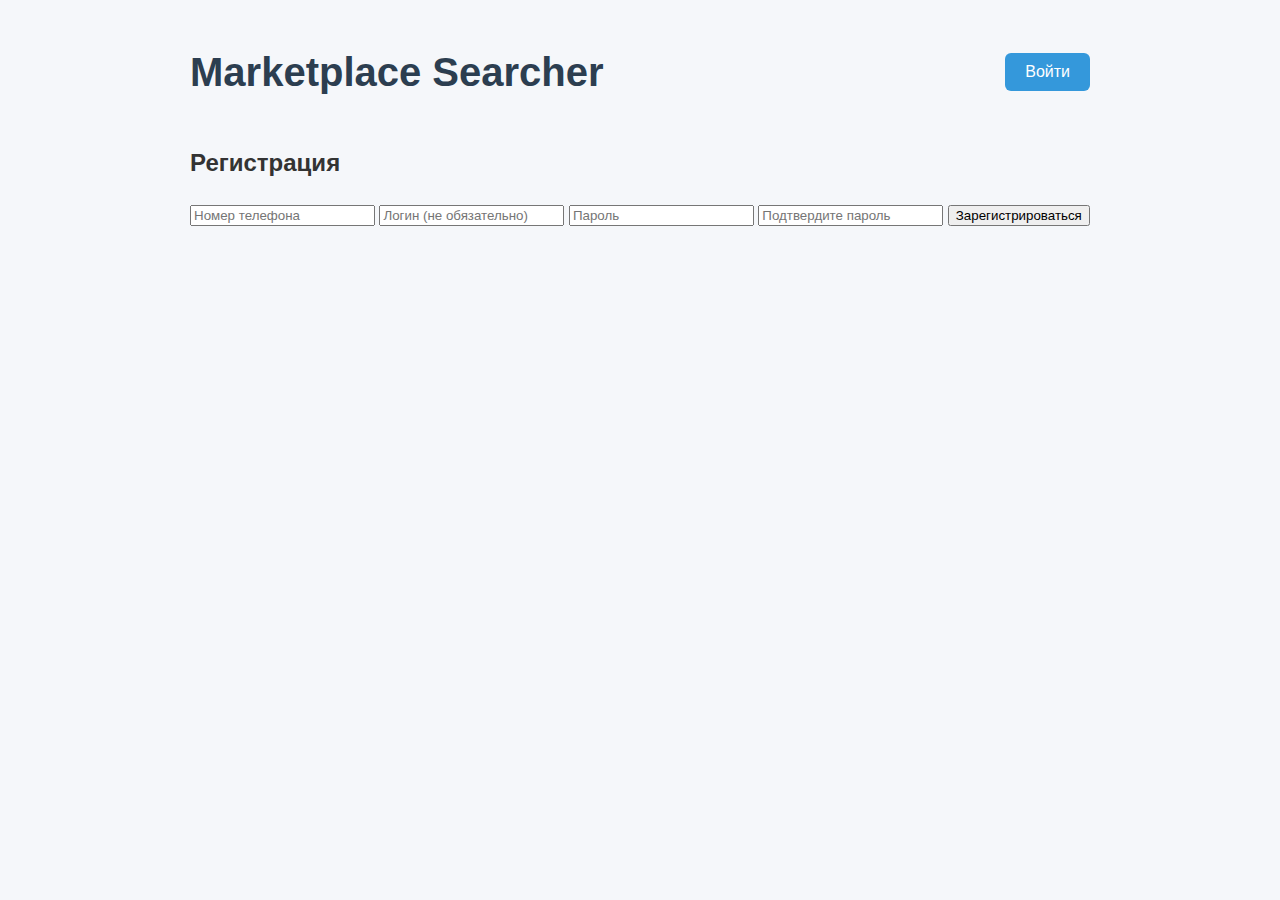
<file: src/main/resources/static/register.html>
<!DOCTYPE html>
<html lang="ru">
<head>
    <meta charset="UTF-8">
    <meta name="viewport" content="width=device-width, initial-scale=1.0">
    <title>Регистрация - Marketplace Searcher</title>
    <link rel="stylesheet" href="styles.css">
</head>
<body>
<header class="header-container">
    <h1 class="header">Marketplace Searcher</h1>
    <div class="auth-buttons">
        <button class="auth-button" onclick="window.location.href='index.html'">Войти</button>
    </div>
</header>

<div class="register-container">
    <h2>Регистрация</h2>
    <form id="registerForm">
        <input type="tel" id="registerPhone" placeholder="Номер телефона" required>
        <input type="text" id="registerUsername" placeholder="Логин (не обязательно)">
        <input type="password" id="registerPassword" placeholder="Пароль" required>
        <input type="password" id="registerConfirmPassword" placeholder="Подтвердите пароль" required>
        <div class="error-message" id="registerError" style="display: none;"></div>
        <button type="submit">Зарегистрироваться</button>
    </form>
</div>

<script src="register.js"></script>
</body>
</html>
</file>
<file: src/main/resources/static/styles.css>
/* Общие стили */
body {
    font-family: 'Segoe UI', Arial, sans-serif;
    max-width: 900px;
    margin: 0 auto;
    padding: 40px 20px;
    background-color: #f5f7fa;
    color: #333;
    line-height: 1.6;
}

/* Шапка */
.header-container {
    display: flex;
    justify-content: space-between;
    align-items: center;
    margin-bottom: 40px;
}

.header {
    font-size: 2.5rem;
    font-weight: 600;
    color: #2c3e50;
    margin: 0;
}

.auth-buttons {
    display: flex;
    gap: 10px;
}

.auth-button {
    padding: 10px 20px;
    background-color: #3498db;
    color: #fff;
    border: none;
    border-radius: 6px;
    font-size: 1rem;
    cursor: pointer;
    transition: background-color 0.3s ease;
}

.auth-button:hover {
    background-color: #2980b9;
}

/* Модальное окно для входа */
.modal {
    position: fixed;
    top: 0;
    left: 0;
    width: 100%;
    height: 100%;
    background-color: rgba(0, 0, 0, 0.5);
    display: flex;
    justify-content: center;
    align-items: center;
}

.modal-content {
    background-color: #fff;
    padding: 30px;
    border-radius: 8px;
    width: 100%;
    max-width: 400px;
    box-shadow: 0 4px 10px rgba(0, 0, 0, 0.1);
}

.modal-content h2 {
    margin: 0 0 20px;
    font-size: 1.5rem;
    color: #2c3e50;
}

.modal-content form {
    display: flex;
    flex-direction: column;
    gap: 15px;
}

.modal-content input {
    padding: 12px;
    border: 1px solid #dfe4ea;
    border-radius: 6px;
    font-size: 1rem;
}

.modal-content button {
    padding: 12px;
    background-color: #3498db;
    color: #fff;
    border: none;
    border-radius: 6px;
    cursor: pointer;
    transition: background-color 0.3s ease;
}

.modal-content button:hover {
    background-color: #2980b9;
}

.forgot-password {
    color: #3498db;
    text-decoration: none;
    font-size: 0.9rem;
    text-align: center;
}

.forgot-password:hover {
    text-decoration: underline;
}

/* Секция поиска */
.search-section {
    margin-bottom: 40px;
}

.stores-list {
    margin-bottom: 15px;
}

.stores-list h3 {
    font-size: 1.1rem;
    font-weight: 500;
    color: #2c3e50;
    margin: 0 0 10px;
}

.stores-list div {
    display: flex;
    flex-wrap: wrap;
    gap: 10px;
    max-width: 600px;
}

.stores-list a {
    color: #3498db;
    text-decoration: none;
    font-size: 1rem;
    padding: 6px 12px;
    background-color: #fff;
    border-radius: 6px;
    border: 1px solid #dfe4ea;
    transition: background-color 0.3s ease, color 0.3s ease;
}

.stores-list a:hover {
    background-color: #3498db;
    color: #fff;
}

.search-container {
    display: flex;
    gap: 10px;
    align-items: center;
    max-width: 900px;
    margin-bottom: 40px;
}

.search-input {
    flex-grow: 1;
    min-width: 0;
    padding: 12px 16px;
    border: 1px solid #dfe4ea;
    border-radius: 8px;
    font-size: 1rem;
    background-color: #fff;
    transition: border-color 0.3s ease;
}

.search-input:focus {
    outline: none;
    border-color: #3498db;
    box-shadow: 0 0 5px rgba(52, 152, 219, 0.3);
}

.search-button {
    padding: 12px 24px;
    background-color: #3498db;
    color: #fff;
    border: none;
    border-radius: 8px;
    font-size: 1rem;
    font-weight: 500;
    cursor: pointer;
    transition: background-color 0.3s ease, transform 0.1s ease;
    flex-shrink: 0;
}

.search-button:hover {
    background-color: #2980b9;
}

.search-button:active {
    transform: scale(0.98);
}

.category-select {
    width: 150px;
    padding: 10px 12px;
    border: 1px solid #dfe4ea;
    border-radius: 8px;
    font-size: 0.9rem;
    background-color: #fff;
    cursor: pointer;
    transition: border-color 0.3s ease;
    flex-shrink: 0;
}

.category-select:focus {
    outline: none;
    border-color: #3498db;
    box-shadow: 0 0 5px rgba(52, 152, 219, 0.3);
}

/* Популярно сегодня */
.popular-section {
    margin-bottom: 40px;
}

.popular-section h2 {
    font-size: 1.5rem;
    font-weight: 600;
    color: #2c3e50;
    margin: 0 0 20px;
}

/* Список товаров (общий для поиска и популярного) */
.products-list {
    display: grid;
    gap: 20px;
}

.product-card {
    background-color: #fff;
    border: 1px solid #eef1f5;
    border-radius: 8px;
    padding: 20px;
    display: flex;
    gap: 20px;
    box-shadow: 0 2px 5px rgba(0, 0, 0, 0.05);
    transition: transform 0.2s ease, box-shadow 0.2s ease;
}

.product-card:hover {
    transform: translateY(-2px);
    box-shadow: 0 4px 10px rgba(0, 0, 0, 0.1);
}

.product-image {
    width: 120px;
    height: 120px;
    object-fit: cover;
    border-radius: 6px;
}

.product-info {
    flex-grow: 1;
}

.product-info h3 {
    margin: 0 0 10px;
    font-size: 1.2rem;
    color: #2c3e50;
}

.price {
    color: #7f8c8d;
    text-decoration: line-through;
    font-size: 1rem;
    margin-right: 8px;
}

.discount-price {
    color: #e74c3c;
    font-weight: 600;
    font-size: 1.1rem;
}

.product-info a {
    color: #3498db;
    text-decoration: none;
    font-weight: 500;
}

.product-info a:hover {
    text-decoration: underline;
}

/* Загрузка и пустой результат */
.loading-container, .empty-result {
    text-align: center;
    padding: 40px 0;
}

.loading-container img {
    width: 100px;
    height: 100px;
    margin-bottom: 15px;
}

.loading-container p, .empty-result p {
    font-size: 1.2rem;
    color: #2c3e50;
    margin: 0;
}

/* Telegram */
.telegram-subscription {
    text-align: center;
    margin-top: 40px;
    padding: 20px;
    background-color: #fff;
    border-radius: 8px;
    box-shadow: 0 2px 5px rgba(0, 0, 0, 0.05);
}

.telegram-subscription a {
    display: flex;
    justify-content: center;
    align-items: center;
    gap: 10px;
    color: #3498db;
    text-decoration: none;
    font-size: 1.1rem;
    font-weight: 500;
    transition: color 0.3s ease;
}

.telegram-subscription a:hover {
    color: #2980b9;
}

.telegram-logo {
    width: 30px;
    height: 30px;
}
</file>
